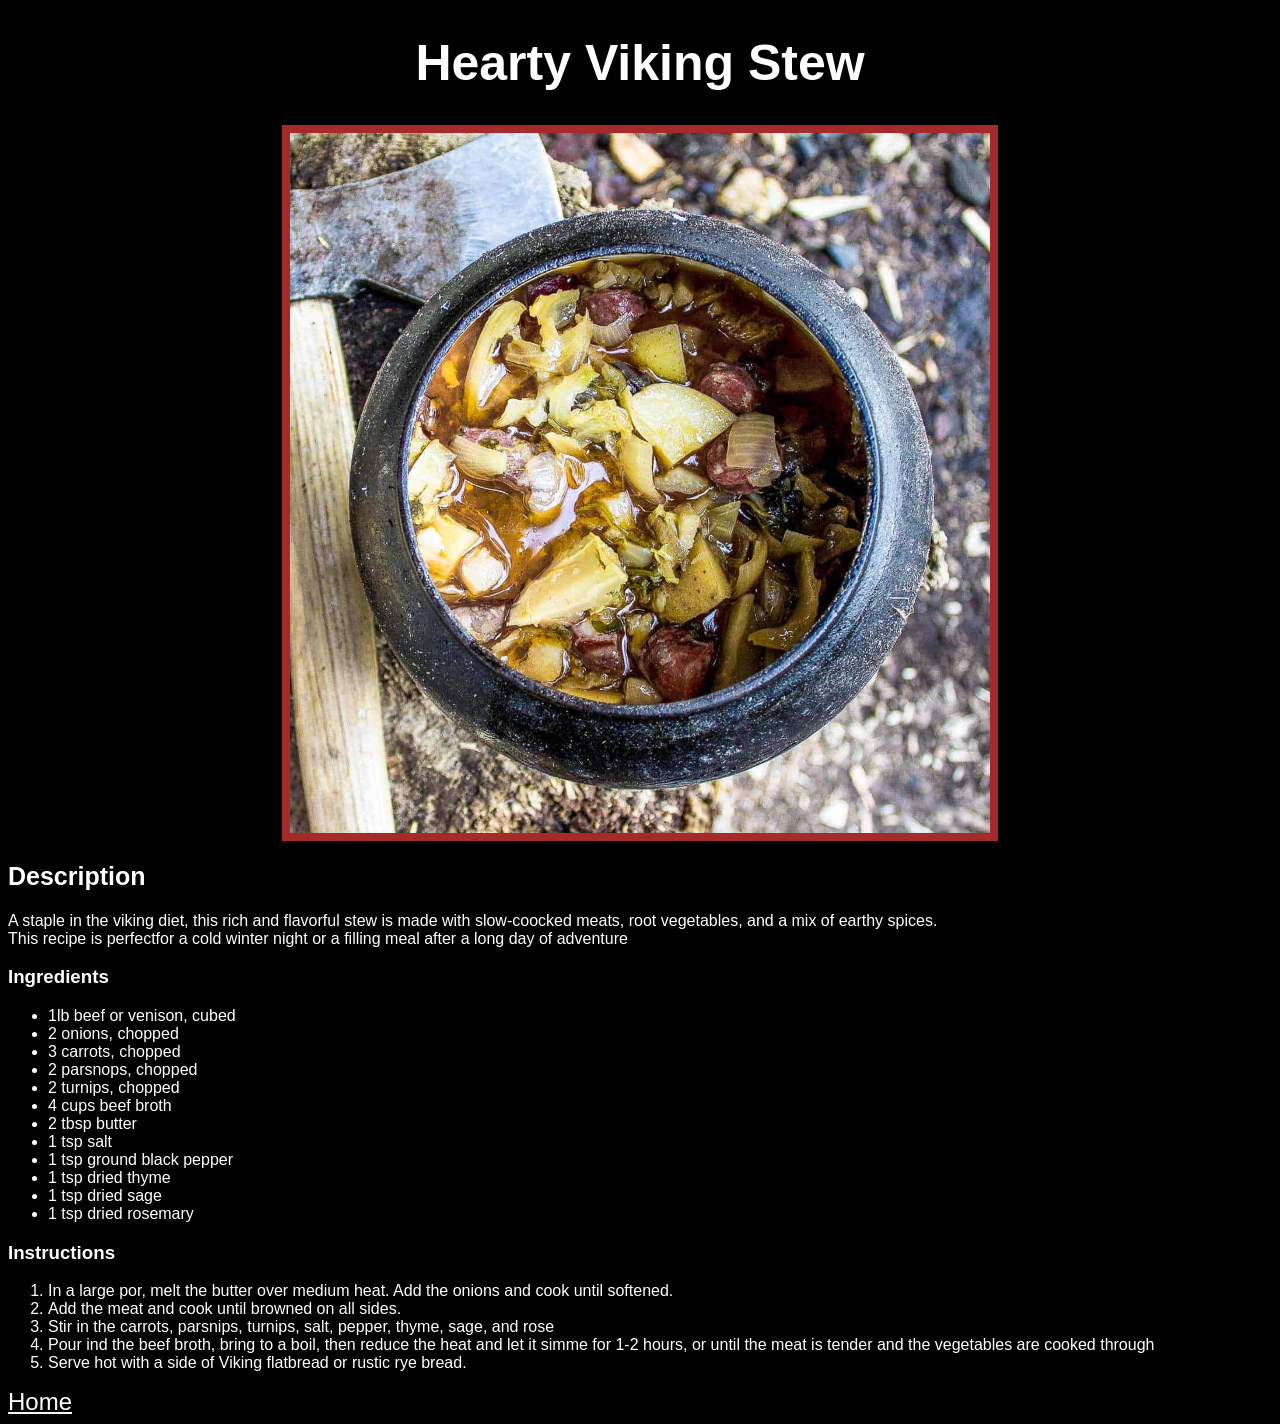
<file: recipes/he-vi-ste.html>
<!DOCTYPE html>
<html lang="en">

<head>
    <meta charset="UTF-8">
    <meta name="viewport" content="width=device-width, initial-scale=1.0">
    <title>Hearty Viking Stew</title>

    <style>
        * {
            font-family: Arial, Helvetica, sans-serif;
            color: white;
            background-color: black;
        }
        h1 {
            font-size: 50px;
            text-align: center;
        }
        h2{
            font-size: 25px;
           
        }
        img {
            display: block;
            margin: 0 auto;
            width: 700px;
            height: 700px;
            border: solid brown 8px;
        }

        a {
            font-size: x-large;
        }


    </style>

</head>

<body>
    <h1>Hearty Viking Stew</h1>
    <img src="../img/viking-stew.jpg" width="400" height="400">
    
    <h2>Description</h2>
    <p>A staple in the viking diet, this rich and flavorful stew is made with slow-coocked meats, root vegetables, and a mix of earthy spices.
         <br>This recipe is perfectfor a cold winter night or a filling meal after a long day of adventure</p>

    <h3>Ingredients</h3>
    <ul>
        <li>1lb beef or venison, cubed</li>
        <li>2 onions, chopped</li>
        <li>3 carrots, chopped</li>
        <li>2 parsnops, chopped</li>
        <li>2 turnips, chopped</li>
        <li>4 cups beef broth</li>
        <li>2 tbsp butter</li>
        <li>1 tsp salt</li>
        <li>1 tsp ground black pepper</li>
        <li>1 tsp dried thyme</li>
        <li>1 tsp dried sage</li>
        <li>1 tsp dried rosemary</li>
    </ul>
    <h3>Instructions</h3>
    <ol>
        <li>In a large por, melt the butter over medium heat. Add the onions and cook until softened.</li>
        <li>Add the meat and cook until browned on all sides.</li>
        <li>Stir in the carrots, parsnips, turnips, salt, pepper, thyme, sage, and rose</li>
        <li>Pour ind the beef broth, bring to a boil, then reduce the heat and let it simme for 1-2 hours, or until the meat is tender and the vegetables are cooked through</li>
        <li>Serve hot with a side of Viking flatbread or rustic rye bread.</li>
    </ol>

    <a href="../index.html">Home</a>

</body>

</html>
</file>
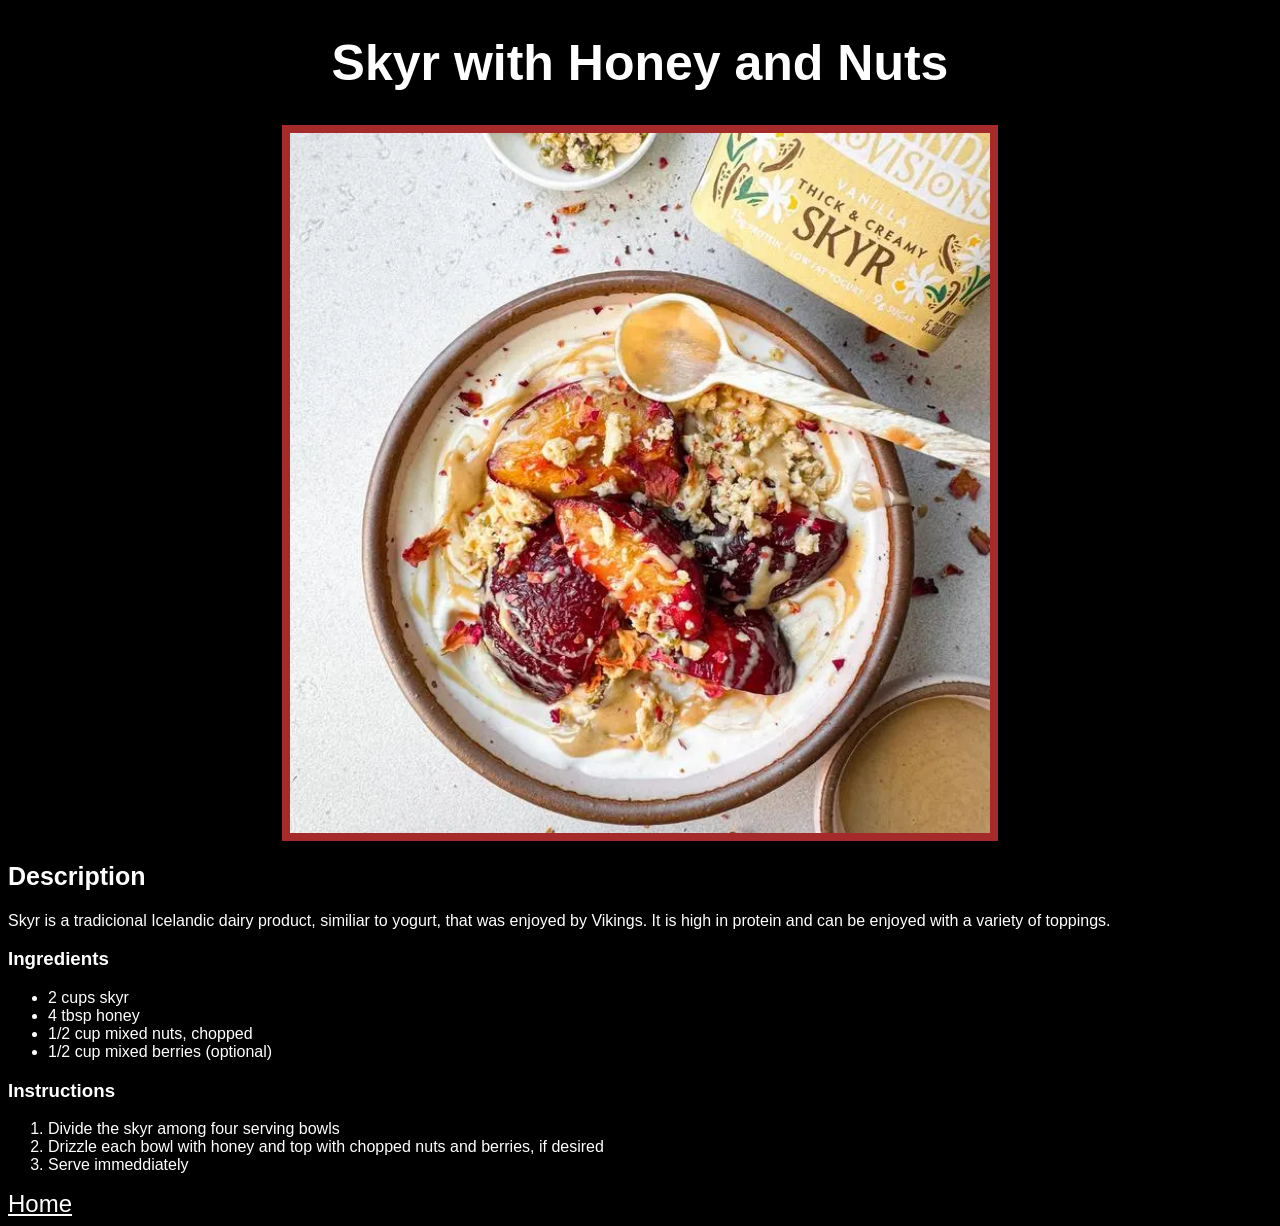
<file: recipes/swhan.html>
<!DOCTYPE html>
<html lang="en">
<head>
    <meta charset="UTF-8">
    <meta name="viewport" content="width=device-width, initial-scale=1.0">
    <title>Skyr with Honey and Nuts</title>
    
    <style>
        * {
            font-family: Arial, Helvetica, sans-serif;
            color: white;
            background-color: black;
        }
        h1 {
            font-size: 50px;
            text-align: center;
        }
        h2{
            font-size: 25px;
           
        }
        img {
            display: block;
            margin: 0 auto;
            width: 700px;
            height: 700px;
            border: solid brown 8px;
        }

        a {
            font-size: x-large;
        }
    </style>

</head>
<body>
    <h1>Skyr with Honey and Nuts</h1>
    <img src="../img/skyr.png" width="400" height="400">
    <h2>Description</h2>
        <p>Skyr is a tradicional Icelandic dairy product, similiar to yogurt, that was enjoyed by Vikings. It is high in protein and can be enjoyed with a variety of toppings.</p>
        <h3>Ingredients</h3>
        <ul>
            <li>2 cups skyr</li>
            <li>4 tbsp honey</li>
            <li>1/2 cup mixed nuts, chopped</li>
            <li>1/2 cup mixed berries (optional)</li>
        </ul>
        <h3>Instructions</h3>
        <ol>
            <li>Divide the skyr among four serving bowls</li>
            <li>Drizzle each bowl with honey and top with chopped nuts and berries, if desired</li>
            <li>Serve immeddiately</li>
        </ol>


    <a href="../index.html">Home</a>
</body>
</html>
</file>
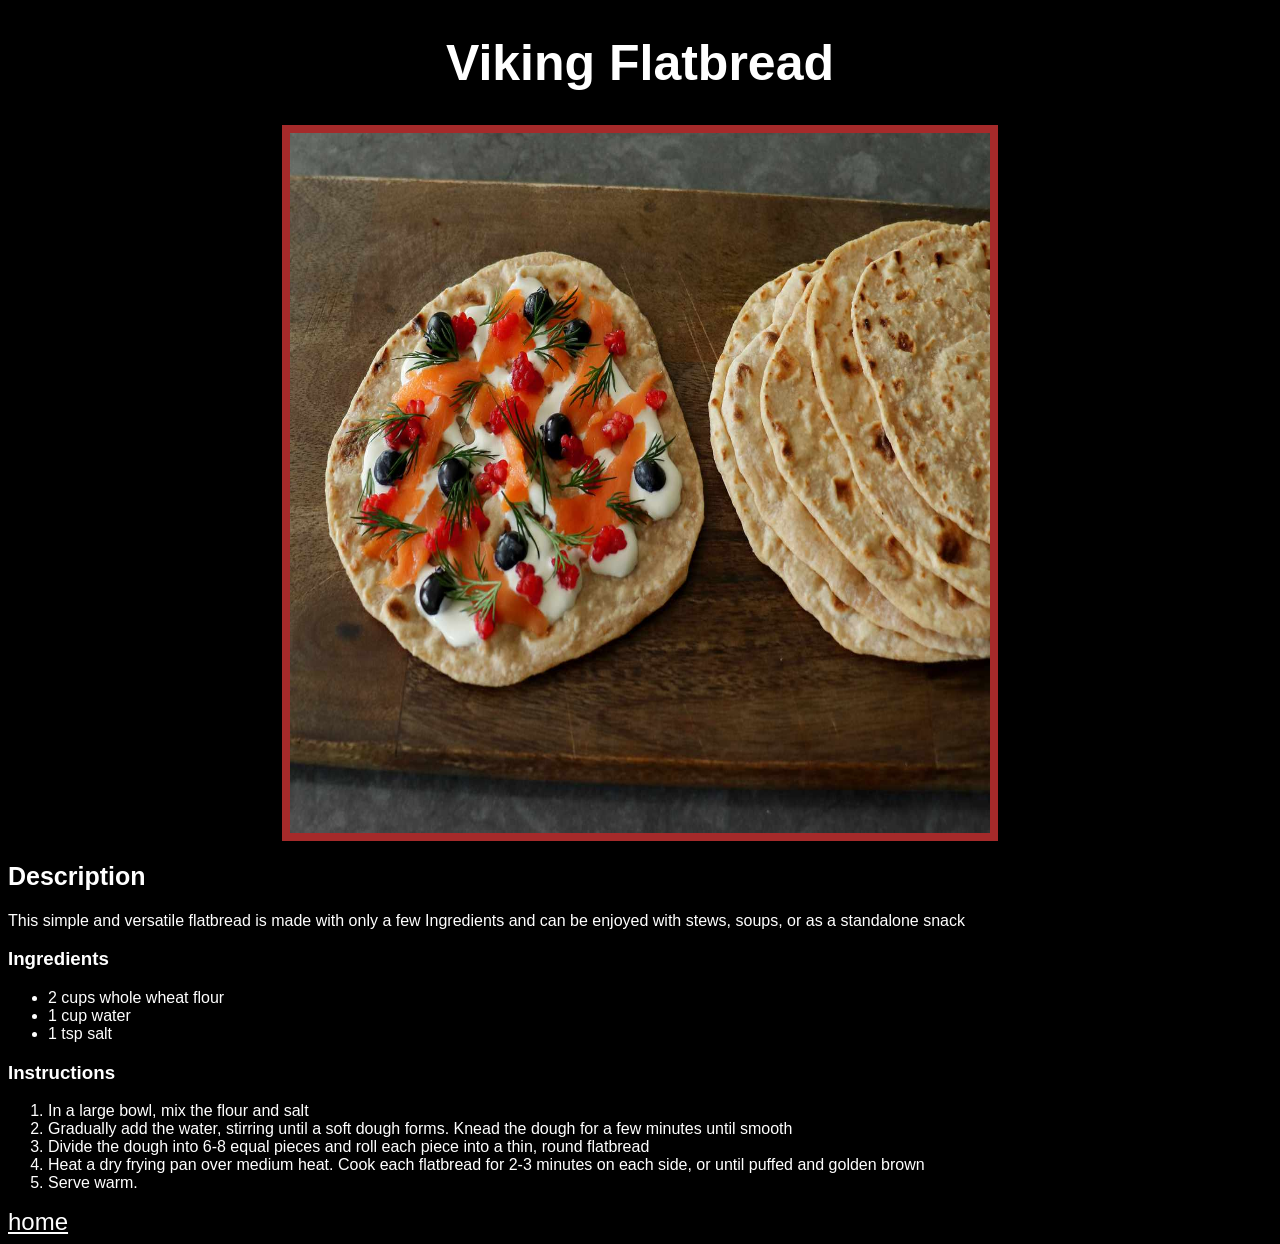
<file: recipes/viking-flat.html>
<!DOCTYPE html>
<html lang="en">
<head>
    <meta charset="UTF-8">
    <meta name="viewport" content="width=device-width, initial-scale=1.0">
    <title>Viking Flatbread</title>

    <style>
        * {
            font-family: Arial, Helvetica, sans-serif;
            color: white;
            background-color: black;
        }
        h1 {
            font-size: 50px;
            text-align: center;
        }
        h2{
            font-size: 25px;
           
        }
        img {
            display: block;
            margin: 0 auto;
            width: 700px;
            height: 700px;
            border: solid brown 8px;
        }

        a{
            font-size: x-large;
        }


    </style>

</head>

<body>
    <h1>Viking Flatbread</h1>
    <img src="../img/flatbread.jpg" width="400" height="400">
    <h2>Description</h2>
    <p>This simple and versatile flatbread is made with only a few Ingredients and can be enjoyed with stews, soups, or as a standalone snack</p>
    <h3>Ingredients</h3>
    <ul>
        <li>2 cups whole wheat flour</li>
        <li>1 cup water</li>
        <li>1 tsp salt</li>
    </ul>
    <h3>Instructions</h3>
    <ol>
        <li>In a large bowl, mix the flour and salt</li>
        <li>Gradually add the water, stirring until a soft dough forms. Knead the dough for a few minutes until smooth</li>
        <li>Divide the dough into 6-8 equal pieces and roll each piece into a thin, round flatbread</li>
        <li>Heat a dry frying pan over medium heat. Cook each flatbread for 2-3 minutes on each side, or until puffed and golden brown</li>
        <li>Serve warm.</li>
    </ol>
    <a href="../index.html">home</a>
    
</body>

</html>
</file>
